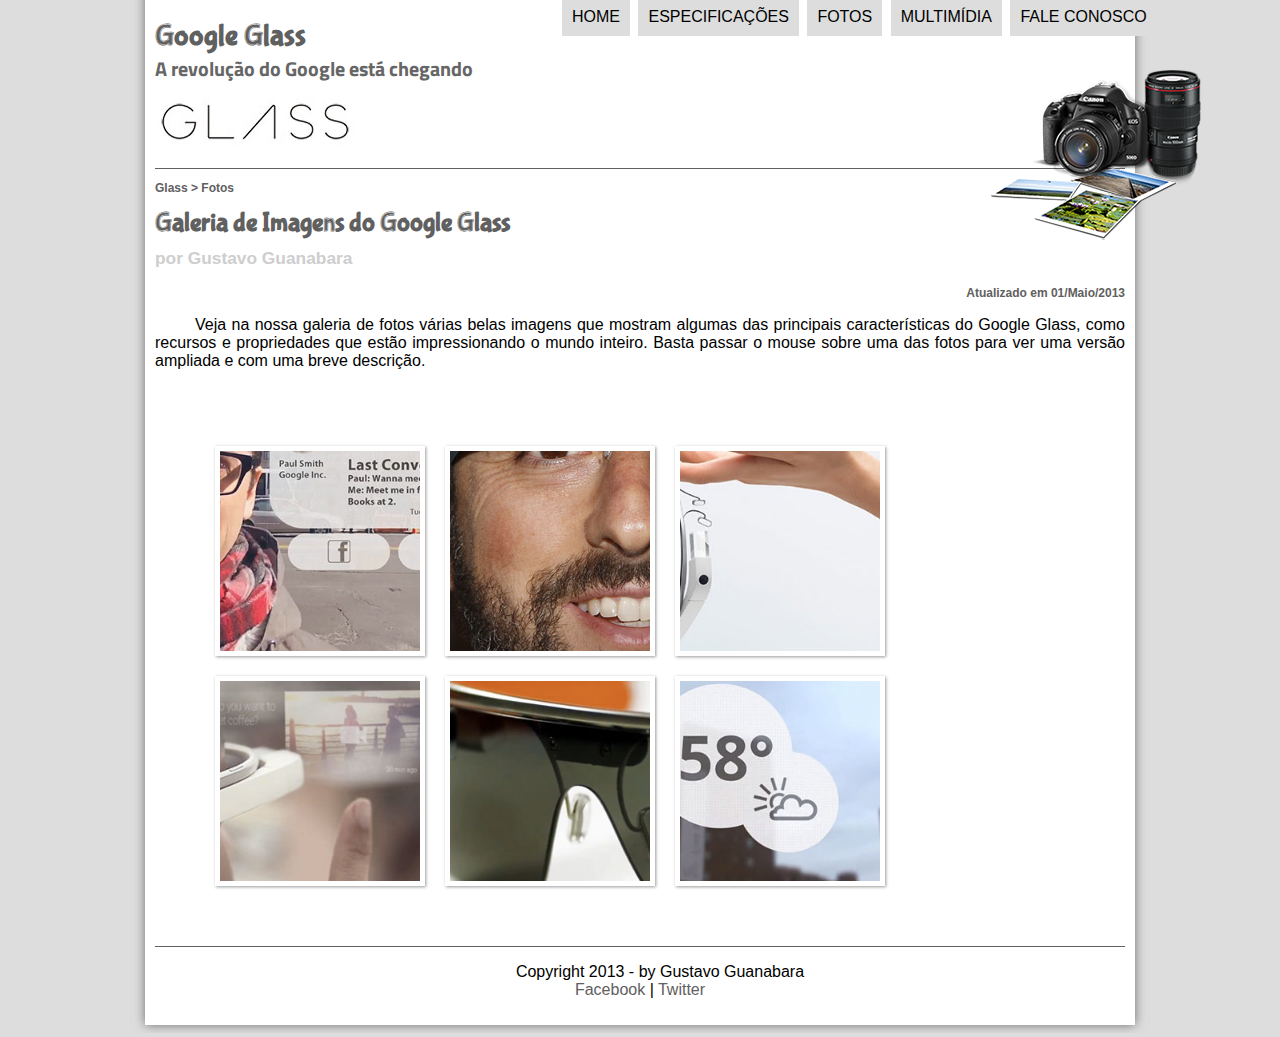
<file: Pacote Download/projeto-glass-html5/fotos.html>
<!DOCTYPE html>
<html lang="pt-br">
<head>
    <meta charset="UTF-8">
    <title>Conheça o Google Glass</title>
<link rel="stylesheet" href="_css/estilo.css"/>
<link rel="stylesheet" href="_css/fotos.css"/>
</head>
<script>
   function mudaFoto (foto) {
    document.getElementById("icone").src = foto;
   } 
</script>
<body>
<div id="interface">

    <header id="cabecalho">
    <hgroup>
    <h1>Google Glass</h1>
    <h2>A revolução do Google está chegando</h2>
    </hgroup>
        <img id="icone" src="_imagens/fotos.png"/>

<nav id="menu">
<h1>Menu Principal</h1>
    <ul>
        <li onmouseover="mudaFoto('_imagens/home.png')" onmouseout="mudaFoto('_imagens/fotos.png')"><a href="index.html">Home</a></li>
        <li onmouseover="mudaFoto('_imagens/especificacoes.png')" onmouseout="mudaFoto('_imagens/fotos.png')"><a href="specs.html">Especificações</a></li>
        <li onmouseover="mudaFoto('_imagens/fotos.png')" onmouseout="mudaFoto('_imagens/fotos.png')"><a href="fotos.html">Fotos</a></li>
        <li onmouseover="mudaFoto('_imagens/multimidia.png')" onmouseout="mudaFoto('_imagens/fotos.png')"><a href="multimidia.html">Multimídia</a></li>
        <li onmouseover="mudaFoto('_imagens/contato.png')" onmouseout="mudaFoto('_imagens/fotos.png')"><a href="fale-conosco.html">Fale conosco</a></li>
    </ul>
</nav>
</header>

<section id="corpo-full">
    <article id="noticia-principal">
        <header id="cabecalho-artigo">
            <hgroup>
                <h3>Glass > Fotos</h3>
                <h1>Galeria de Imagens do Google Glass</h1>
                <h2>por Gustavo Guanabara</h2>
                <h3 class="direita">Atualizado em 01/Maio/2013</h3>
            </hgroup>
        </header>

    <p>Veja na nossa galeria de fotos várias belas imagens que mostram algumas das principais características do Google Glass, como recursos e propriedades que estão impressionando o mundo inteiro. Basta passar o mouse sobre uma das fotos para ver uma versão ampliada e com uma breve descrição.</p>

<ul id="album-fotos">
    <li id="foto01"><span>Agenda e lembretes</span></li>
    <li id="foto02"><span>Sergey Brin uando o Glass</span></li>
    <li id="foto03"><span>Leve e compacto</span></li>
    <li id="foto04"><span>Sensação de uma tela de 50"</span></li>
    <li id="foto05"><span>Vários tipos de lente</span></li>
    <li id="foto06"><span>Informações importantes</span></li>
</ul>

</article>
</section>
    <footer id="rodape">
    <p>Copyright 2013 - by Gustavo Guanabara</br>
    <a href="http://facebook.com/cursosemvideo" target="_blank"> Facebook </a>
    | <a href="http://twitter.com/cursosemvideo" target="_blank"> Twitter </a></p>
    </footer>
</div>
</body>
</html>
</file>
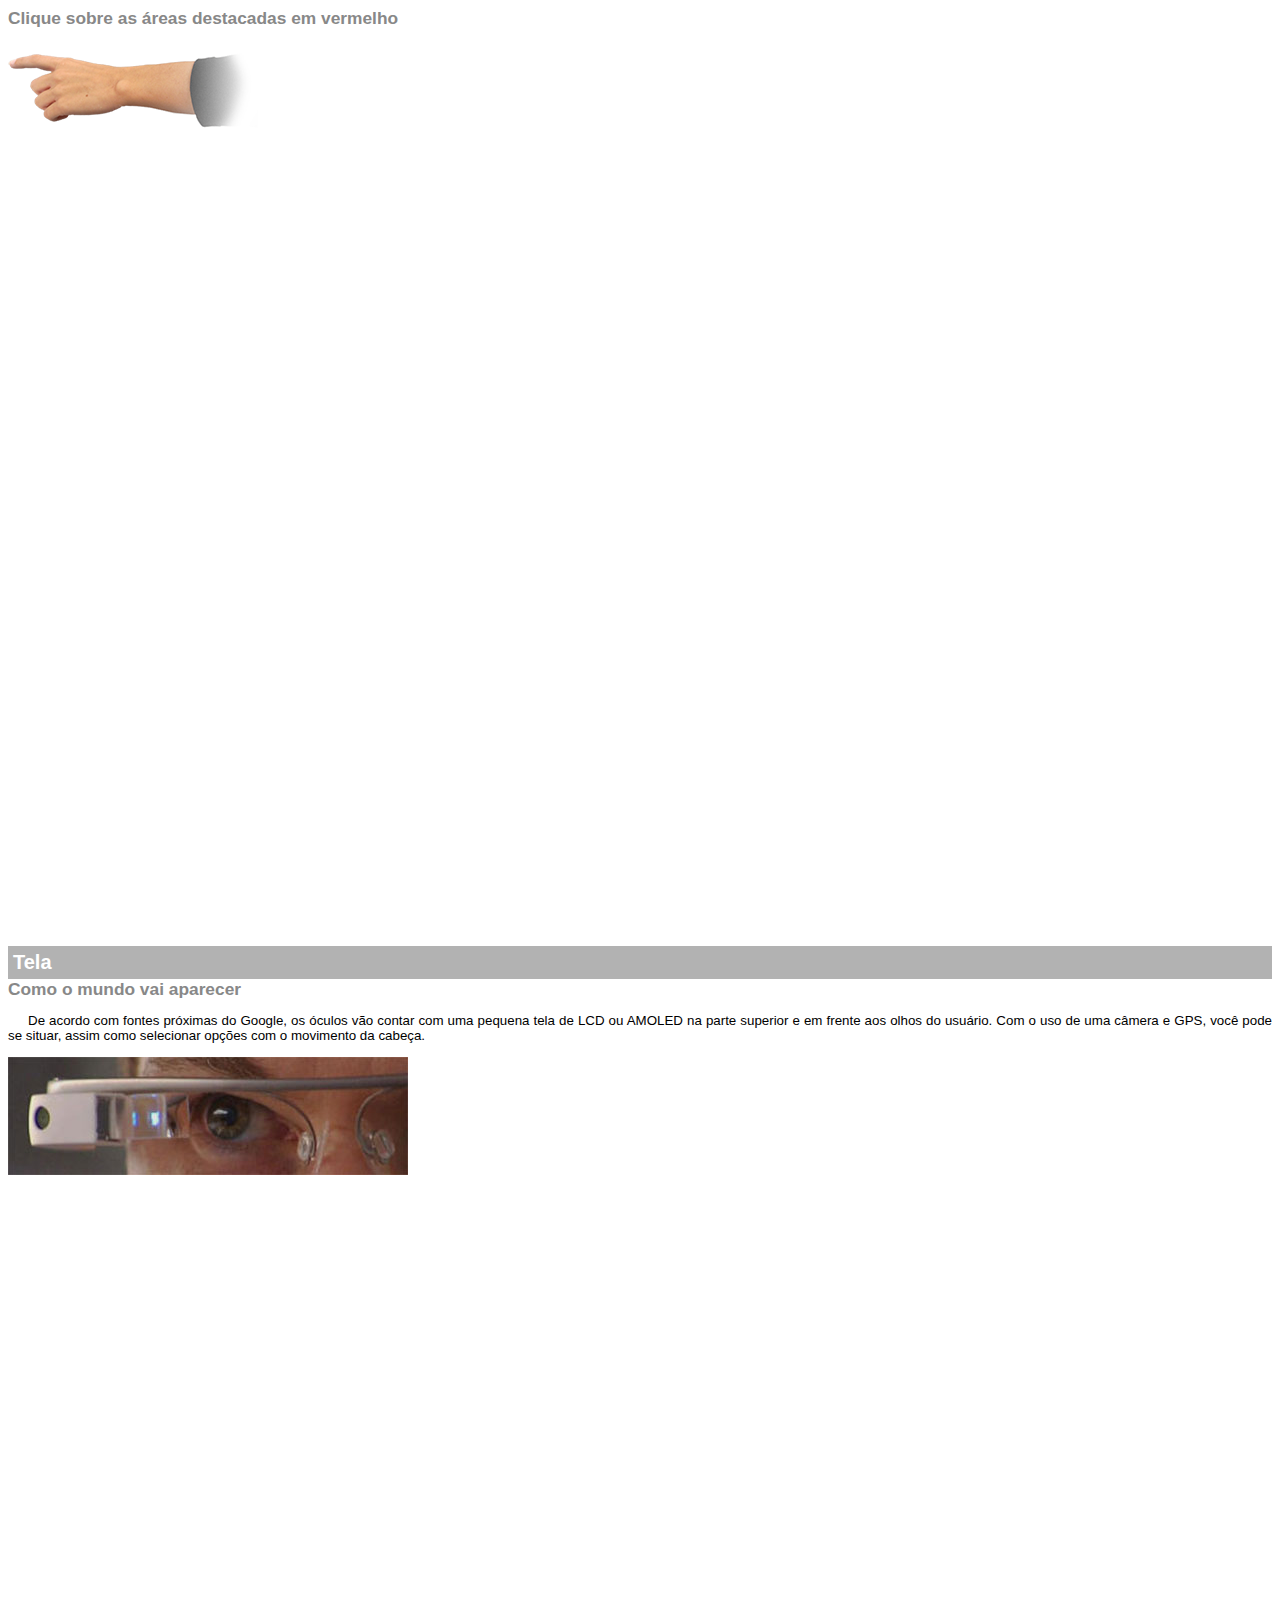
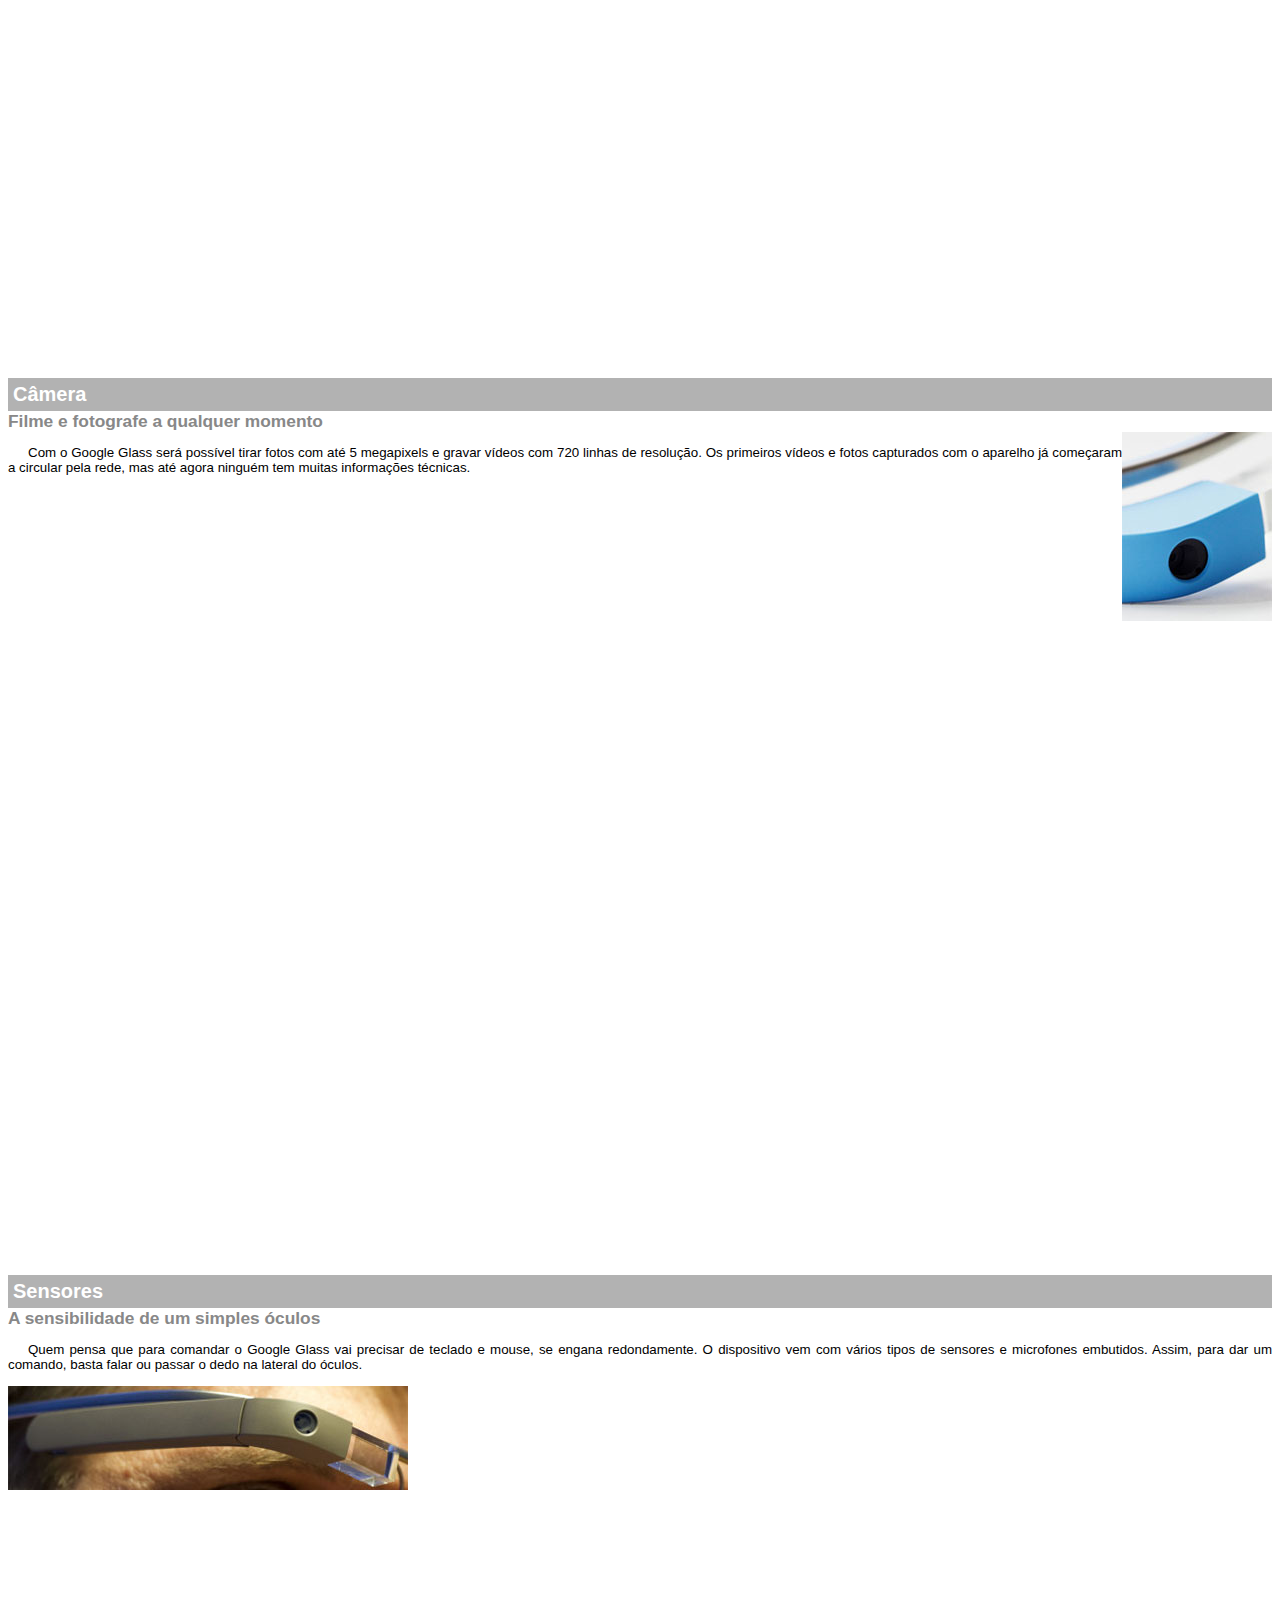
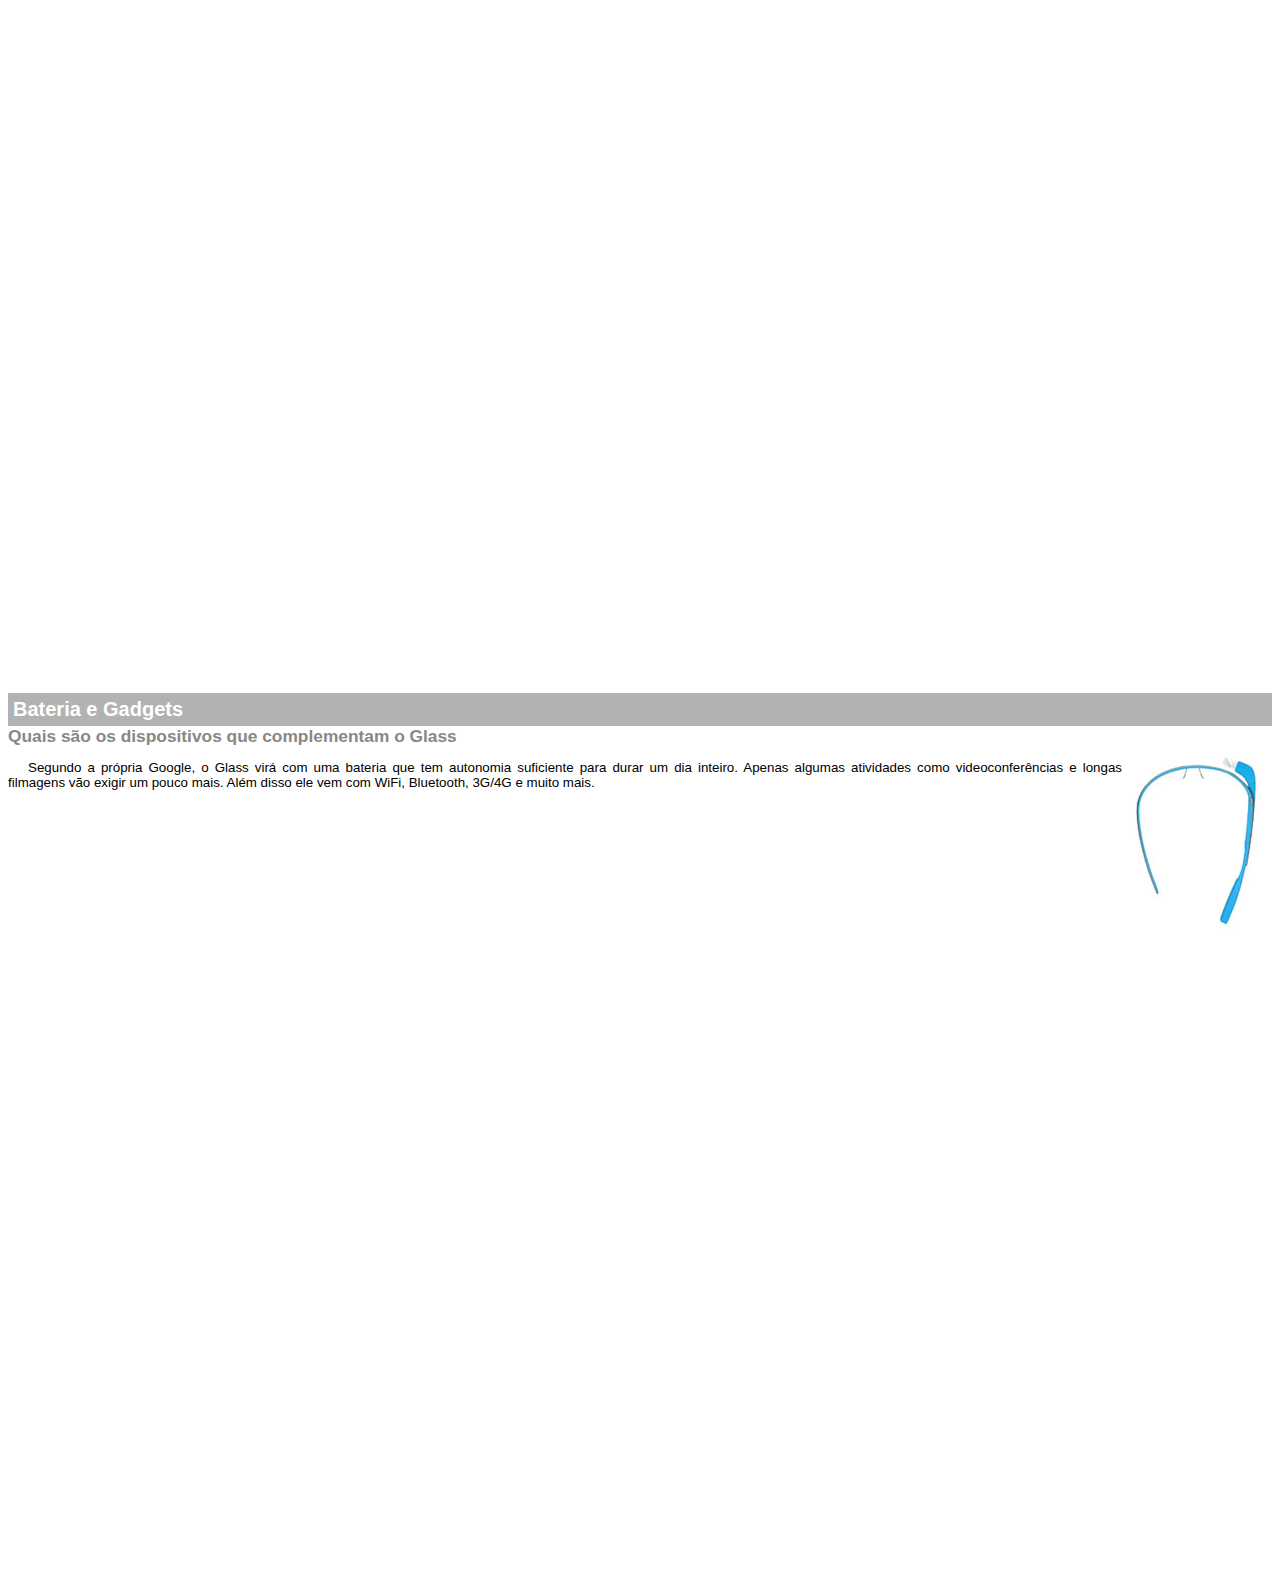
<file: Pacote Download/projeto-glass-html5/google-glass.html>
<!DOCTYPE html>
<html> 
<head>
    <meta charset="UTF-8"/>
    <title>Informações sobre o Google Glass</title>
    <style>
        body {
            font-family: Arial;
            font-size: 10pt;
        }
        p {
            text-align: justify;
            text-indent: 20px;
        }
        article h1 {
            font-size: 15pt;
            color: #ffffff;
            background-color: rgba(0,0,0,.3);
            padding: 5px;
            margin: 0px;
        }
        article h2 {
            font-size: 13pt;
            color: #888888;
            margin: 0px;
        }
        article {
            margin-bottom: 800px;
        }
        img.img-dir {
            display: block;
            float: right;
            margin-left: auto;
        }
    </style>
</head>
<body>

<article id="topo">
    <header>
        <h2>Clique sobre as áreas destacadas em vermelho</h2>
    </header>
    <img src="_imagens/mao.png" alt="Mão apontando para a esquerda"></article>

<article id="tela">
    <header>
        <h1>Tela</h1>
        <h2>Como o mundo vai aparecer</h2>        
    </header>
<p>De acordo com fontes próximas do Google, os óculos vão contar com uma pequena tela de LCD ou AMOLED na parte superior e em frente aos olhos do usuário. Com o uso de uma câmera e GPS, você pode se situar, assim como selecionar opções com o movimento da cabeça.</p>
<img src="_imagens/det-tela.jpg" alt="Tela do Google Glass"></article>

<article id="camera">
    <header>
        <h1>Câmera</h1>
        <h2>Filme e fotografe a qualquer momento</h2>
</header>
<img src="_imagens/det-camera.jpg" class="img-dir" alt="Câmera do Google Glass"/>
<p>Com o Google Glass será possível tirar fotos com até 5 megapixels e gravar vídeos com 720 linhas de resolução. Os primeiros vídeos e fotos capturados com o aparelho já começaram a circular pela rede, mas até agora ninguém tem muitas informações técnicas.</p>
</article>

<article id="sensores">
    <header>
    <h1>Sensores</h1>
    <h2>A sensibilidade de um simples óculos</h2>
    </header>
<p>Quem pensa que para comandar o Google Glass vai precisar de teclado e mouse, se engana redondamente. O dispositivo vem com vários tipos de sensores e microfones embutidos. Assim, para dar um comando, basta falar ou passar o dedo na lateral do óculos.</p>
<img src="_imagens/det-touch.jpg" alt="Sensores do Google Glass"/>
</article>

<article id="gadgets">
    <header>
    <h1>Bateria e Gadgets</h1>
    <h2>Quais são os dispositivos que complementam o Glass</h2>
</header>
<img src="_imagens/det-bateria.jpg" class="img-dir" alt="Bateria e Gadgets do Google Glass"/>
<p>Segundo a própria Google, o Glass virá com uma bateria que tem autonomia suficiente para durar um dia inteiro. Apenas algumas atividades como videoconferências e longas filmagens vão exigir um pouco mais. Além disso ele vem com WiFi, Bluetooth, 3G/4G e muito mais.</p>
</article>
</body>
</html>
</file>
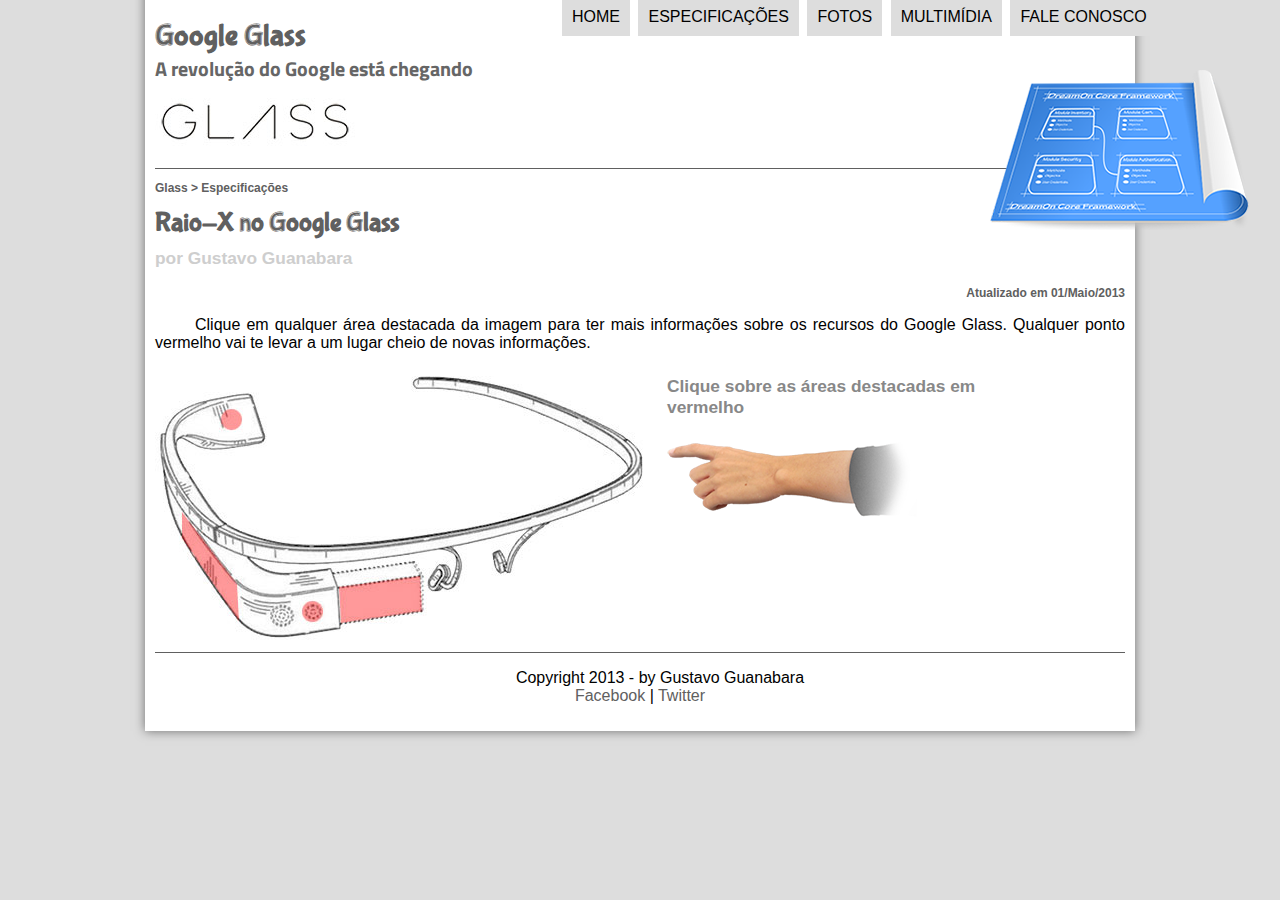
<file: Pacote Download/projeto-glass-html5/specs.html>
<!DOCTYPE html>
<html lang="pt-br">
<head>
    <meta charset="UTF-8">
    <title>Conheça o Google Glass</title>
    <link rel="stylesheet" href="_css/estilo.css"/>
    <link rel="stylesheet" href="_css/specs.css"/>

</head>
<script>
   function mudaFoto (foto) {
    document.getElementById("icone").src = foto;
   } 
</script>
<body>
<div id="interface">

    <header id="cabecalho">
    <hgroup>
    <h1>Google Glass</h1>
    <h2>A revolução do Google está chegando</h2>
    </hgroup>
        <img id="icone" src="_imagens/especificacoes.png"/>

<nav id="menu">
<h1>Menu Principal</h1>
    <ul>
        <li onmouseover="mudaFoto('_imagens/home.png')" onmouseout="mudaFoto('_imagens/especificacoes.png')"><a href="index.html">Home</a></li>
        <li onmouseover="mudaFoto('_imagens/especificacoes.png')" onmouseout="mudaFoto('_imagens/glass-oculos-preto-peq.png')"><a href="specs.html">Especificações</a></li>
        <li onmouseover="mudaFoto('_imagens/fotos.png')" onmouseout="mudaFoto('_imagens/especificacoes.png')"><a href="fotos.html">Fotos</a></li>
        <li onmouseover="mudaFoto('_imagens/multimidia.png')" onmouseout="mudaFoto('_imagens/especificacoes.png')"><a href="multimidia.html">Multimídia</a></li>
        <li onmouseover="mudaFoto('_imagens/contato.png')" onmouseout="mudaFoto('_imagens/especificacoes.png')"><a href="fale-conosco.html">Fale conosco</a></li>
    </ul>
</nav>
</header>

<section id="corpo-full">
    <article id="noticia-principal">
        <header id="cabecalho-artigo">
            <hgroup>
                <h3>Glass > Especificações</h3>
                <h1>Raio-X no Google Glass</h1>
                <h2>por Gustavo Guanabara</h2>
                <h3 class="direita">Atualizado em 01/Maio/2013</h3>
            </hgroup>
        </header>


        <p>Clique em qualquer área destacada da imagem para ter mais informações sobre os recursos do Google Glass. Qualquer ponto vermelho vai te levar a um lugar cheio de novas informações.</p>
        <section id="conteudo">
            <img src="_imagens/glass-esquema-marcado.jpg" usemap="#meumapa">
            <map name="meumapa">
                <area shape="rect" coords="179, 202,270,260" href="google-glass.html#tela" target="janela"/>
                <area shape="circle" coords="158,243,12" href="google-glass.html#camera" target="janela"/>
                <area shape="circle" coords="73,52,12" href="google-glass.html#gadgets" target="janela"/>
                <area shape="poly" coords="28,143,83,216,84,249,27,169" href="google-glass.html#sensores" target="janela"/>
            </map>
            <iframe src="google-glass.html" name="janela" id="frame-spec" scrolling="no"></iframe>
        </section>
    </article>
</section>
<footer id="rodape">
    <p>Copyright 2013 - by Gustavo Guanabara</br>
    <a href="http://facebook.com/cursosemvideo" target="_blank"> Facebook </a>
    | <a href="http://twitter.com/cursosemvideo" target="_blank"> Twitter </a></p>
    </footer>
    </div>
    </body>
    </html>
</file>
<file: Pacote Download/projeto-glass-html5/_css/estilo.css>
@charset "UTF-8";
@import url('https://fonts.googleapis.com/css2?family=Titillium+Web:wght@200&display=swap');
@font-face {
    font-family: 'FonteLogo';
    src: url("../_fonts/bubblegum-sans-regular.otf");
}

body {
    font-family: Arial, sans-serif;
    background-color: #dddddd;
    color: rgba(0,0,0);
}

div#interface {
    width: 970px;
    background-color: #ffffff;
    margin: -20px auto 0px auto;
    box-shadow: 0px 0px 10px rgba(0,0,0,.5);
    padding: 10px 10px 10px 10px;
}

p {
    font-family: Arial;
    text-align: center;
    text-align:justify; 
    text-indent: 40px;
}
a {
    color: #606060;
    text-decoration: none;
}
a:hover {
    text-decoration: underline;
}
header#cabecalho img#icone{
    position: absolute;
    left: 990px;
    top: 70px;
}

header#cabecalho {
    border-bottom: 1px #606060 solid;
    height: 150px;
    background: url("../_imagens/glass-logo-peq.jpg") no-repeat 0px 80px;

}
header#cabecalho h1 {
    font-family: 'FonteLogo', sans-serif;
    font-size: 30px;
    color: #606060;
    text-shadow: 1px 1px 1px rgba (0,0,0,.6);
    padding: 0px;
    margin-bottom: 0px;
}
header#cabecalho h2 {
    font-family: 'Titillium Web', sans-serif;
    color: #666666;
    font-size: 15pt;
    padding: 0px;
    margin-top: 0px;
}
/* Formatação de imagens com legendas */

figure.foto-legenda {
    position: relative;
    border: 8px solid white;
    box-shadow: black 1px 1px 4px ;
}
figure.foto-legenda img {
    width: 100%;
    height: 100%; 
}
figure.foto-legenda figcaption{
    opacity:0;
    position: absolute;
    top:0px;
    background-color: rgba(0,0,0,4);
    color: white;
    width: 100%;
    height: 100%;
    padding: 10%;
    box-sizing: border-box;
    transition: opacity 1s;
}
figure.foto-legenda:hover figcaption {
    opacity: 1;
}

/* Formatação de menu */

nav#menu {
    display: block;
}
nav#menu ul {
    list-style:none;
    text-transform:uppercase;
    position: absolute;
    top: -20px;
    left: 520px;
}
nav#menu li {
    display:inline-block;
    background-color: #dddddd;
    padding: 10px;
    margin: 2px;
    transition: background-color 1s;
}
nav#menu li:hover {
    background-color: #606060;
}
nav#menu h1 {
    display: none;
}
nav#menu a{
    color: #000000;
    text-decoration: none;
}
nav#menu a:hover{
    color: #ffffff;
    text-decoration: underline;
}
section#corpo {
    display: block;
    width: 500px;
    float: left;
    border-right: 1px solid #606060; 
    padding-right: 20px; 
}
article#noticia-principal h2 {
    font-size: 13pt;
    color:#606060;
    background-color: #cecece;
    padding: 10px 0px 5px 0px;
    margin: 10px 0px 10px 0px;
}
header#cabecalho-artigo h1 {
    font-family: 'FonteLogo', sans-serif;
    font-size: 20pt;
    color: #606060;
    margin-bottom: 0px;
    margin-top: 0px;
}
header#cabecalho-artigo h2 {
    font-size: 13pt;
    color: #cecece;
    background-color: #ffffff;
    margin: 0px;
}
header#cabecalho-artigo h3 {
    font-size: 12px;
    color: #606060;
    margin: left;
}
.direita {
    text-align: right;
}
table#tabelaspec {
    border: 1px solid #606060; 
    border-spacing: 0px;   
    margin-left: auto;
    margin-right: auto;
}
table#tabelaspec td{
    border: 1px solid #606060;
    padding: 10px;
    text-align: center;

}
table#tabelaspec td.ce {
    color: #ffffff;
    background-color: #606060;
    vertical-align: top;
    font-weight: bold;
}
table#tabelaspec td.cd {
    background-color: #cecece;
}
div#video01 {
    width: 500px;
    height: 350px;
    display: block;
    position: relative;
}
table#tabelaspec caption{
    color: #888888;
    font-size: 13pt;
    font-weight: bold;
}
table#tabelaspec caption span{
    display: block;
    float: right;
    color: #000000;
    font-size: 8pt;
    margin-top: 10px;
}
aside#lateral {
    display: block;
    width: 420px;
    float: right;
    background-color: #dddddd;
    padding: 10px;
    margin-top: 10px;
    box-shadow: 2px 2px 2px rgba(0,0,0,.5);
}
aside#lateral h1 {
    font-family: 'FonteLogo', sans-serif;
    font-size: 20pt;
    color: #606060;
}
aside#lateral h2 {
    background-color: #606060;
    font-size: 13pt;  
    color: #ffffff;
    padding: 5px; 
}
footer#rodape {
    clear:both;
    border-top: 1px solid #606060;
}
footer#rodape p{
    text-align: center;
}
</file>
<file: Pacote Download/projeto-glass-html5/_css/fotos.css>
@charset "UTF-8";

ul#album-fotos {
    width: 700px;
    margin: 0px;
    padding: 50px;
    overflow: hidden;
    list-style: none;
}

ul#album-fotos li {
    float: left;
    width: 200px;
    height: 200px; 
    margin: 10px;
    border: 5px solid #ffffff;
    background-color: #ffffff;
    box-shadow: 1px 1px 3px rgba(0,0,0,.4);
    -webkit-transition: all 0.4s ease-in;
}
ul#album-fotos li span {
    opacity: 0;
    color: #ffffff;
    text-shadow: 1px 1px 1px #000000;
    background-color: rgba(0,0,0,.3);
    font-size: 9pt;
    line-height: 370px;
    padding: 5px;
}
ul#album-fotos li:hover {
    -webkit-transform: scale(1.5);
}
ul#album-fotos li:hover span {
    opacity: 1;
}
ul#album-fotos li#foto01 {
    background: url('../_imagens/galeria-01.jpg') no-repeat;
    background-position: 50% 50%;
    background-size: 400px 400px;
    background-color: #ffffff;
}
ul#album-fotos li#foto01:hover {
    background-position: 0px 0px;
    background-size: 200px 200px;
}
ul#album-fotos li#foto02 {
    background: url('../_imagens/galeria-02.jpg') no-repeat;
    background-position: 50% 50%;
    background-size: 400px 400px;
    background-color: #ffffff;
}
ul#album-fotos li#foto02:hover {
    background-position: 0px 0px;
    background-size: 200px 200px;
}
ul#album-fotos li#foto03 {
    background: url('../_imagens/galeria-03.jpg') no-repeat;
    background-position: 50% 50%;
    background-size: 400px 400px;
    background-color: #ffffff;
}
ul#album-fotos li#foto03:hover {
    background-position: 0px 0px;
    background-size: 200px 200px;
}
ul#album-fotos li#foto04 {
    background: url('../_imagens/galeria-04.jpg') no-repeat;
    background-position: 50% 50%;
    background-size: 400px 400px;
    background-color: #ffffff;
}
ul#album-fotos li#foto04:hover {
    background-position: 0px 0px;
    background-size: 200px 200px;
}
ul#album-fotos li#foto05 {
    background: url('../_imagens/galeria-05.jpg') no-repeat;
    background-position: 50% 50%;
    background-size: 400px 400px;
    background-color: #ffffff;
}
ul#album-fotos li#foto05:hover {
    background-position: 0px 0px;
    background-size: 200px 200px;
}
ul#album-fotos li#foto06 {
    background: url('../_imagens/galeria-06.jpg') no-repeat;
    background-position: 50% 50%;
    background-size: 400px 400px;
    background-color: #ffffff;
}
ul#album-fotos li#foto06:hover {
    background-position: 0px 0px;
    background-size: 200px 200px;
}
</file>
<file: Pacote Download/projeto-glass-html5/_css/specs.css>
@charset "UTF-8";

section#conteudo {
    width: 1000px;
    margin: auto;
}
iframe#frame-spec {
    width: 400px;
    height: 280px;
    border: none;
    overflow: hidden;
}
iframe#frame-spec::-webkit-scrollbar {
    display: none;
}
</file>
